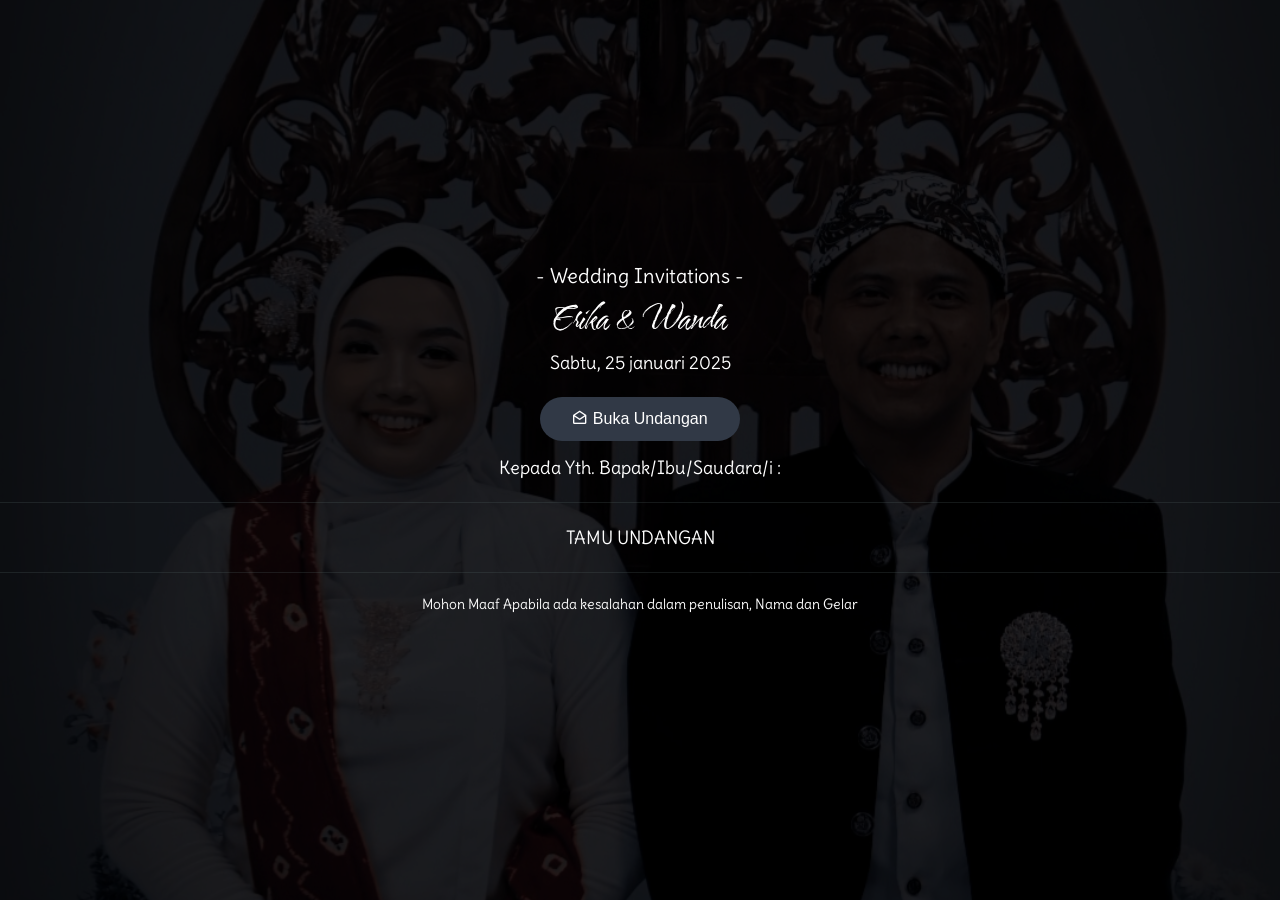
<file: index.html>
<!DOCTYPE html>
<html lang="en">

<head>
    <meta charset="UTF-8">
    <meta name="viewport" content="width=device-width, initial-scale=1.0">
    <link rel="icon" href="assets/img/love.ico">
    <properti meta='og:judul' content='Erika | Wanda' />
    <meta property='og:image' content="assets/img/wanda/prewed_01.jpg" />
    <meta property='og:description' content='Undangan Pernikahan Online' />
    <meta property='og:url' content='di-Undang.github.io/' />
    <properti meta='og:gambar:lebar' konten='500' />
    <properti meta='og:gambar:tinggi' konten='500' />
    <!-- KETIK DI BAWAH INI MUNGKIN: 'situs web' atau 'artikel' atau lihat di https://ogp.me/#types -->
    <meta property="og:type" content='situs web' />
    <!--===============BOXICONS===============-->
    <link rel="stylesheet" href="https://cdn.jsdelivr.net/npm/boxicons@latest/css/boxicons.min.css">
    <link href="https://cdn.jsdelivr.net/npm/bootstrap@5.0.2/dist/css/bootstrap.min.css" rel="stylesheet"
        integrity="sha384-EVSTQN3/azprG1Anm3QDgpJLIm9Nao0Yz1ztcQTwFspd3yD65VohhpuuCOmLASjC" crossorigin="anonymous">
    <!--=============== AOS CDn ===============-->
    <link href="https://unpkg.com/aos@2.3.1/dist/aos.css" rel="stylesheet">
    <!--=============== CSS ===============-->
    <link rel="stylesheet" href="assets/css/style_bw.css">

    <link rel="stylesheet" href="assets/css/img-galery.css"> 
    <link rel="stylesheet" href="assets/css/lightbox.min.css">

    <!-- animasi SBooble   class="bubble-container"
    <link rel="stylesheet" href="assets/css/bubble_kecil.css">  -->

    <!-- <link href="https://cdnjs.cloudflare.com/ajax/libs/lightbox2/2.11.3/css/lightbox.min.css" rel="stylesheet">
<script src="https://cdnjs.cloudflare.com/ajax/libs/lightbox2/2.11.3/js/lightbox.min.js"></script> -->


    <title>Erika & Wanda | Invitations</title>
</head>

<body>
    <audio id="myMusic" src="assets/audio/RioClappy_Bunga_Abadi.mp3">
        Your browser does not support the audio element.
    </audio>
    <!--=============== HEADER ===============-->
    <header class="header" id="header">
        <nav class="nav container">
            <!-- <a href="#" class="nav__logo">Marlon</a> -->
            <div class="nav__menu" id="nav-menu">
                <ul class="nav__list">
                    <li class="nav__item">
                        <a href="#home" class="nav__link active-link">
                            <i class='bx bx-home-alt nav__icon'></i>
                            <span class="nav__name">Beranda</span>
                        </a>
                    </li>

                    <li class="nav__item">
                        <a href="#info" class="nav__link">
                            <i class='bx bx-user nav__icon'></i>
                            <span class="nav__name">Profil</span>
                        </a>
                    </li>

                    <li class="nav__item">
                        <a href="#lokasi" class="nav__link">
                            <i class='bx bx-calendar-heart nav__icon'></i>
                            <span class="nav__name">Acara</span>
                        </a>
                    </li>

                    <li class="nav__item">
                        <a href="#galeri" class="nav__link">
                            <i class='bx bx-image nav__icon'></i>
                            <span class="nav__name">Galeri</span>
                        </a>
                    </li>

                     <li class="nav__item">
                        <a href="#hadiah" class="nav__link">
                            <i class='bx bx-gift nav__icon'></i>
                            <span class="nav__name">Kado</span>
                        </a>
                    </li>
                    <li class="nav__item">
                        <a href="#ucapan" class="nav__link"> 
                            <i class='bx bx-message nav__icon'></i>
                            <span class="nav__name">Ucapan</span>
                        </a>
                    </li>
                </ul>
            </div>
            <!-- 
            <img src="assets/img/perfil.png" alt="" class="nav__img"> -->
        </nav>


        <div class="btn_full_screen">
            <a onclick="setFulllscreenMode()">
                <i id="icon-screen" class='bx bx-fullscreen'></i>
            </a>
        </div>
        <!-- <box-icon name='exit-fullscreen'></box-icon> -->
        <div class="btn_play">
            <a onclick="OnOffMusic();">
                <i id="icon-sound" class='bx bx-pause'></i>
            </a>
        </div>
    </header>

    <!--=============== Opening Cover ===============-->

    <section id="cover">
        <div class="rows">
            <div class="sampul">
                <div class="sampul-bgtrans">
                    <div class="col-12 align-self-center">
                        <div class="">
                            <h5 class="text-center text-white">- Wedding Invitations -</h5>
                        </div>
                        <div class="col-sm-12 align-self-center">
                            <div id="cover_namasambung" class="nama_sambung text-white">Pria & Wanita</div>
                        </div>
                        <div class="col-sm-12 text-center">
                            <p id="cover_tglresepsi"><b>Tgl Resepsi</b></p>
                        </div>
                        <div class="col-sm-12 text-center">
                            <button id="btnCover" href="#home" class="btn-sampul" onclick="cm02OpenUdangan()">
                                <i class="bx bx-envelope-open"></i> Buka
                                Undangan</button>
                        </div>
                        <div class="col-sm-12 text-center mt-2">
                            <P>Kepada Yth. Bapak/Ibu/Saudara/i :</P>
                            <hr>
                            <p class="text-center" id="nama_undangan"><b>TAMU UNDANGAN</b></p>
                            <hr>
                            <p style="font-size: 14px;">Mohon Maaf Apabila ada kesalahan dalam
                                penulisan, Nama dan Gelar</p>
                        </div>
                    </div>
                </div>
            </div>
        </div>
    </section>

    <main id="maintext">
           <!-- <div class="bubble-container">
                 Gelembung akan dihasilkan otomatis oleh CSS 
            </div>-->

        <!--=============== HOME ===============-->
        <section id="home">
            <div class="container">
                <div class="row">
                    <div class="profile">              
                        <div class="profile_content">
                            <p class="text-center"> The Wedding Of </p>   
                            <div class="row">
                                   <div class="col-12 text-center">
                                        <!-- Inisial pertama "I" -->
                                        <h1 id="home_wanitaName"class="txt-nama d-inline">Initial</h1>
                                        <!-- Simbol "&" -->
                                        <h1 class="txt-nama d-inline"><b>&</b></h1>
                                        <!-- Inisial kedua "M" -->
                                        <h1 id="home_PriaName" class="txt-nama d-inline">Initial </h1>
                                   </div>
                            </div>
                            
                            <div class="row col-4  justify-content-center align-items-center col-12 text-center g-2 ">
                                <div class="col-auto">
                                    <div class="">
                                        <h4 id="hari">00</h4>
                                        <p class="fs-6">Hari</p>
                                    </div>
                                </div>
                                <div class="col-auto">
                                    <div class="">
                                        <h4 id="jam">00</h4>
                                        <p class="fs-6">Jam</p>
                                    </div>
                                </div>
                                <div class="col-auto">
                                    <div class="">
                                        <h4 id="menit">00</h4>
                                        <p class="fs-6">Menit</p>
                                    </div>
                                </div>
                                <div class="col-auto">
                                    <div class="">
                                        <h4 id="detik">00</h4>
                                        <p class="fs-6">Detik</p>
                                    </div>
                                </div>
                            </div>

                        </div>
                    </div>
                </div>
            </div>
        </section>

        <!--=============== info===============-->
        <section id="info">
            <div class="container">
                <div class="row text-center">
                    <div class="info">
                        <div class="txt_titel text-white mt-3 mb-5">
                            <h5> بِسْمِ اللّهِ الرَّحْمَنِ الرَّحِيْ </h5>
                            <h4 class="text-center "><b>Assalamu’alaikum Wr. Wb.</b></h4>
                            
                        </div>

                        <!-- info dan foto mempelai -->
                        <div class="card_trans_white" data-aos="fade-up"> 
                            <p class="text-center text_kecil mt-3">
                                Dengan memohon rahmat dan ridho Allah Subhanahu Wa Ta’ala, insyaaAllah kami akan
                                menyelenggarakan acara pernikahan :</p>
                                <hr>
                            <div class="row justify-content-center mt-4 mb-3">
                                <div class="col-sm-12 align-self-center">
                                    <img class="img-responsive mb-4" src="assets/img/erika.jpeg" data-aos="zoom-in">
                                    <h5 id="info_wanitaFullName" class="txt-nama2 ">mempelai wanita</h5>
                                    <p id="info_wanitaOrtu">ortu wanita</p>
                                </div>
                            </div>
                            <div class="row justify-content-center">
                                <div class="col-sm-12 align-self-center">
                                        <div class="horizontal-line-text">
                                            <h1 class="nama_sambung ">&</h1>
                                        </div>
                                </div>
                            </div>
                            <div class="row justify-content-center  mt-4 mb-3">
                                <div class="col-sm-12 align-self-center">
                                    <img class="img-responsive mb-4" src="assets/img/wanda.jpeg" data-aos="zoom-in">
                                    <h5 id="info_priaFullName" class="txt-nama2">mempelai pria</h5>
                                    <p id="info_priaOrtu" class="mt-0">ortu Pria</p>
                                </div>
                            </div>
                            <hr>
                            <!-- Quots -->
                         <div class="row justify-content-center mt-3 p-2">
                                <div class="col-sm-12 align-self-center">
                                    <p class="text-center text_kecil">
                                        “Dan di antara tanda-tanda kekuasaan-Nya ialah Dia menciptakan untukmu
                                        isteri-isteri
                                        dari jenismu sendiri, supaya kamu cenderung dan merasa tenteram kepadanya, dan
                                        dijadikan-Nya diantaramu rasa kasih dan sayang. Sesungguhnya pada yang demikian
                                        itu
                                        benar-benar terdapat tanda-tanda bagi kaum yang berfikir.”

                                    </p>
                                    <p class="text-center mt-2">
                                        <b>Al-Qur’an Surat Ar-Ruum (30:21)</b>
                                    </p>
                                </div>
                            </div>
                        </div> 
                    </div>
                </div>
            </div>
        </section>
        <!--=============== lokasi ===============-->
        <section id="lokasi">
            <div class="container">
                <div class="row">
                    <div class="lokasi">
                        <div class="txt_titel mb-3 mt-3">
                            <h5 class="text-center"><b>Acara Kami</b></h5>
                        </div>
                        <div class="card_trans_white" data-aos="zoom-in">
                            <div class="text-center ">
                                <ul class="list-group ">
                                    <li class="">
                                        <h4> Akad Nikah </h4>
                                        <hr>
                                        <h5 id="lokasi_tglAkad" class="fw-bold"> <i class="bx bx-calendar"></i>tgl akad</h5>
                                        <p id="lokasi_JamAkad"><i class="bx bx-timer "></i> jam akad</p>
                                           <p id="lokasi_AlamatAkad">
                                            alamat lengkap
                                        </p>
                                        <hr>
                                    </li>
                                </ul>
                            </div> 
                        </div>
                        <div class="card_trans_white mt-3" data-aos="zoom-in">
                            <div class="text-center ">
                                <ul class="list-group ">
                                    <li class="">
                                        <h4> Resepsi</h4>
                                        <hr>
                                        <h5 id="lokasi_tglResepsi" class="fw-bold"> <i class="bx bx-calendar"></i> Tgl Resepsi</h5>
                                        <p  id="lokasi_JamResepsi"><i class="bx bx-timer "></i> Pukul : 09.00 WIB s/d Selesai</p>
                                        <p id="lokasi_AlamatRespsi">
                                            alamat lengkap
                                        </p>
                                        <hr>
                                    </li> 
                                </ul>
                            </div> 
                        </div>

                        <div class="card_trans_white mt-3" data-aos="zoom-in">
                            <div class="text-center ">
                                <ul class="list-group "> 
                                    <li class="">
                                        <h5 class="fw-bold">Lokasi</h5>
                                        <p id="lokasi_Alamat">
                                            alamat lengkap
                                        </p>
                                    </li>
                                </ul>
                            </div>
                            <div class="col-sm-12">
                                    <iframe src="https://www.google.com/maps/embed?pb=!1m17!1m12!1m3!1d988.3402933037885!2d110.6095824993856!3d-7.751462758040491!2m3!1f0!2f0!3f0!3m2!1i1024!2i768!4f13.1!3m2!1m1!2zN8KwNDUnMDUuMiJTIDExMMKwMzYnMzQuNyJF!5e0!3m2!1sen!2sid!4v1736577246265!5m2!1sen!2sid" width="600" height="450" style="border:0; width: 100%; height: 300px;" allowfullscreen="" loading="lazy" referrerpolicy="no-referrer-when-downgrade"></iframe>
                            </div>
                        </div>
                    </div>
                </div>
            </div>
        </section>

        <!--=============== Gallery ===============-->
        <section id="galeri">
            <div class="container">
                <div class="row">
                    <div class="galeri">
                        <div class="txt_titel mt-3 mb-5">
                            <h5 class="text-center "><b>Gallery Foto</b></h5>
                        </div>
                        <div class="container">
                            <div id="img_geleri" class="row g-4">

                            </div>     
                        </div>
                    </div>
                </div>
            </div>
        </section>

        <!--=============== Hadiah ===============-->
        <section id="hadiah">
            <div class="container">
                <div class="row ">
                    <div class="galeri">
                        <div class="txt_titel mt-3 mb-5">
                            <h5 class="text-center "><b>Kirim Hadiah</b></h5>
                        </div>

                        <div class=" mt-3" data-aos="zoom-in">
                            <div class="row text-center justify-content-center">
                                <div class="col-sm-12">
                                    <p>Terima kasih atas doa dan restu yang telah anda berikan, 
                                        jika anda ingin mengirimkan kado nikah, silahkan kirim dengan cara dibawah ini.
                                         Sebelumnya, kami mengucapkan banyak terima kasih.
                                    </p>
                                </div>
                            </div>
                        </div>
                        
                        <div class="card_trans_white mt-3 p-2" data-aos="zoom-in">
                            <div class="row text-center justify-content-center txt-dark">
                                <div class="col-sm-12">                                    
                                    <img class="icon_bank" src="./assets/img/bca.png">
                                    <p class="mt-3 fw-bolder">NO.REK: 1660467625, A/N WANDA PRANATA</p>
                                        <hr> 
                                        <div style="display: none;">
                                            <b>No.REK :</b>
                                        <p id="rekening1">1660467625</p> 
                                        </div>
                                        <button class="btn btn-sm btn-copy" data-rekening="rekening1" onclick="salinRekening('rekening1')"><i class='bx bx-copy'></i> Salin Rekening</button>
                                    </p>
                                </div>
                            </div>
                        </div>

                          <div class="card_trans_white mt-3 p-2" data-aos="zoom-in">
                            <div class="row text-center justify-content-center">
                                <div class="col-sm-12">                                    
                                    <img class="icon_bank" src="./assets/img/bca.png">
                                    <p class="mt-3 fw-bolder">NO.REK: 7660438143, A/N ERIKA NURUL CAHYANTI</p>
                                        <hr>                                         
                                        <div style="display: none;">
                                            <b>No.REK :</b>
                                            <p id="rekening2">7660438143</p>  
                                        </div>
                                        <button class="btn btn-sm btn-copy" data-rekening="rekening2" onclick="salinRekening('rekening2')"><i class='bx bx-copy'></i> Salin Rekening</button>
                                    </p>
                                </div>
                            </div>
                        </div>
                    </div>
                </div> 
            </div>
        </section>

        <!--=============== ucapan ===============-->
        <section id="ucapan">
            <div class="container">
                <div class="row ">
                    <div class="galeri">
                        <div class="txt_titel mt-3 mb-5">
                            <h5 class="text-center "><b>Kirim Ucapan</b></h5>
                        </div>

                        <div class="card_trans_white" data-aos="zoom-in">
                                <div id="alertUcapan" style="display:none;">
                                    <div id="alert-version" class="alert alert-success alert-dismissible fade show"
                                        role="alert">
                                        <strong id="namaTamu-alert"></strong>
                                        <p> 😇 Terima kasih Ucapannya ...</p>
                                    </div>
                                </div>
                                <div class="form-group mt-2">
                                    <label class="text-start">Nama</label>
                                    <input type="text" class="form-control" id="inputNama" placeholder="nama"
                                        maxlength="15">
                                </div>
                                 <div class="form-group mt-2">
                                    <label class="text-start">Kehadiran</label>
                                    <select id="inputKehadiran" class="form-select"  >
                                        <option value="Datang">Datang</option>
                                        <option value="Tidak-Datang">Tidak Datang</option> 
                                    </select>
                                </div>
                                <div class="form-group mt-2">
                                    <label class="text-start"> Ucapan </label>
                                    <textarea class="form-control" placeholder="ucapkan" id="inputUcapan" rows="4"
                                        maxlength="100"></textarea>
                                </div>
                            <button id="btn-senducapan" onclick="sendUcapan()" class="btn btn-sm mt-2 btn-copy"><i class='bx bx-send'></i> kirim
                                Ucapan</button>
                        </div>

                        <div class="card_trans_white mt-3" data-aos="zoom-in">
                            <div class="row  ">
                                <div class="col-sm-12">
                                    <b class="text-center"><i class='bx bx-chat'></i> UCAPAN </b>
                                    <p id="total_ucapan">0 Orang</p>
                                    <hr>
                                    <div id="commentBox">
                                        <div id="list-comment">


                                        </div>
                                    </div>
                                </div>
                            </div>
                        </div>

                        <div class="card_trans_white mt-3" data-aos="zoom-in">
                            <div class="row text-center justify-content-center">
                                <div class="col-sm-12">
                                    <p> Tanpa mengurangi rasa hormat, Kami dan keluarga besar mengundang Bapak/Ibu,
                                        Saudara/Saudari sekalian,
                                        untuk menghadari moment bahagia kami, mohon maaf apa bila ada kesalahan dalam
                                        penulisan nama dan gelar, kami ucapkan <br><br>
                                        <hr>
                                        <b>-TERIMA KASIH-</b>
                                    </p>
                                </div>
                            </div>
                        </div>
                     
                        <div class="row  justify-content-center">
                            <div class="col-sm-12">
                                <p class="text-center">
                                    <br>
                                    -Design By :
                                    <a href="https://www.akscoding.com/p/contact-us.html"
                                        class="text-white">AK-Studio -</a>
                                    <br><br> <br><br><br>
                                </p>
                            </div>
                        </div>

                    </div>
                </div>
            </div>
        </section>
    </main>

    <!--=============== AOS JS ===============-->
    <script src="https://unpkg.com/aos@2.3.1/dist/aos.js"></script>
    <!--=============== MAIN JS ===============-->
    <script src="assets/js/main.js"></script>
    <script src="assets/js/lightbox-plus-jquery.min.js"></script>
    <script src="assets/js/lightbox.js"></script>

    <!--=============== Animasi Bubble 
    <script src="./assets/js/bubble_kecil.js"></script> 
     ===============--> 

    <!--=============== Gsheet Api Ucapan ===============--> 
    <script src="./assets/js/comment.js"></script>  
    
</body>

</html>
</file>
<file: assets/css/style_bw.css>
/*=============== GOOGLE FONTS ===============*/
@import url("https://fonts.googleapis.com/css2?family=Open+Sans:wght@400;600&display=swap");
@import url("https://fonts.googleapis.com/css2?family=Water+Brush&display=swap");
@import url("https://fonts.googleapis.com/css2?family=Delius:wght@400;600&display=swap");

/* @font-face {
  font-family: "Great-Vibes";
  src: url('GreatVibes-Regular.TTF');
} */

@font-face {
     font-family: "Hurricane"; /* Nama font yang akan digunakan */
     src: url("../font/Hurricane-Regular.ttf") format("truetype"); /* Format TTF */
     font-weight: normal; /* Berat font: normal, bold, dll */
     font-style: normal; /* Gaya font: normal, italic, dll */
}

/*=============== VARIABLES CSS ===============*/
:root {
     --header-height: 3rem;

     /*========== Colors ==========*/
     --hue: 174;
     --sat: 63%;
     --first-color: #b76a7e;
     --first-color-alt: hsl(var(--hue), var(--sat), 36%);
     --title-color: #d7d7d7;
     --text-color: hsl(var(--hue), 8%, 35%);
     --body-color: hsl(var(--hue), 100%, 99%);
     --container-color: #fff;

     /*========== Font and typography ==========*/
     --body-font: "Delius", sans-serif;
     --h1-font-size: 0.5rem;
     --normal-font-size: 0.938rem;
     --tiny-font-size: 0.625rem;

     /*========== z index ==========*/
     --z-tooltip: 10;
     --z-fixed: 100;
}

@media screen and (min-width: 968px) {
     :root {
          --h1-font-size: 2.25rem;
          --normal-font-size: 1rem;
     }
}

/*=============== BASE ===============*/
* {
     box-sizing: border-box;
     padding: 0;
     margin: 0;
}

html {
     scroll-behavior: smooth;
}

body {
     /* margin: var(--header-height) 0 0 0; */
     background-color: #cdcdcd;
     margin: 0 0 0 0;
     font-family: var(--body-font);
     font-size: var(--normal-font-size);
     /* background-color: var(--body-color); */
     color: var(--text-color);
     /* hide horixontal scrrollbar */
     overflow-x: hidden;
     /* hide Vertical scrrollbar */
     /* overflow-y: hidden; */
}

ul {
     list-style: none;
}

a {
     text-decoration: none;
}

img {
     max-width: 100%;
     height: auto;
}

/*=============== REUSABLE CSS CLASSES ===============*/
.section {
     padding: 0;
     /* padding: 0.5rem 0 2rem; */
     /* border: #fde8e8 solid 5px; */
}

.section__title {
     /* font-size: var(--h1-font-size); */
     /* color: var(--title-color); */
     font-size: 22px;
     text-align: center;
     /* margin-bottom: 1.5rem; */
}

.section__height {
     height: 100vh;
}

/*=============== LAYOUT ===============*/
.container-a {
     max-width: 968px;
     margin-left: 1rem;
     margin-right: 1rem;
     background-color: aqua;
}

/*=============== HEADER ===============*/
.header {
     position: fixed;
     top: 0;
     left: 0;
     width: 100%;
     background-color: var(--container-color);
     z-index: var(--z-fixed);
     transition: 0.4s;
}

/*=============== NAV ===============*/

.btn_full_screen {
     position: fixed;
     width: 35px;
     height: 35px;
     bottom: 24%;
     right: 25%;
     font-size: 25px;
     color: #cdd3de;
     border-radius: 50%;
     background-color: #464f63;
     box-shadow: 0 -1px 12px hsla(var(--hue), var(--sat), 15%, 0.15);
     padding: 2px 2px 2px 4px;
     align-content: center;
     transition: 0.4s;
}

.btn_play {
     position: fixed;
     width: 35px;
     height: 35px;
     bottom: 15%;
     right: 25%;
     font-size: 25px;
     color: #cdd3de;
     border-radius: 50%;
     background-color: #464f63;
     box-shadow: 0 -1px 12px hsla(var(--hue), var(--sat), 15%, 0.15);
     padding: 2px 2px 2px 4px;
     align-content: center;
     transition: 0.4s;
}

.nav {
     position: fixed;
     width: 50%;
     bottom: 0;
     left: 0;
     right: 0;
     background-color: #424a5d;
     box-shadow: 0 -1px 12px hsla(var(--hue), var(--sat), 15%, 0.15);
     height: 50px;
     padding: 10px;
     display: grid;
     align-content: center;
     transition: 0.4s;
}

.nav__img {
     width: 32px;
     border-radius: 50%;
}

.nav__logo {
     color: var(--title-color);
     font-weight: 600;
}

.nav__list,
.nav__link {
     display: flex;
}

.nav__link {
     flex-direction: column;
     align-items: center;
     row-gap: 4px;
     color: var(--title-color);
     font-weight: 600;
}

.nav__list {
     justify-content: space-around;
     width: 100%;
     margin-left: -20px;
     margin-bottom: -5px;
}

.nav__name {
     font-size: var(--tiny-font-size);
     /* display: none;*/
     /* Minimalist design, hidden labels */
}

.nav__icon {
     font-size: 1.5rem;
}

/*Active link*/
.active-link {
     /* position: relative;
  color: var(--first-color);
  transition: .3s; */
     color: var(--first-color);
     border-bottom: #d1cdce solid 3px;
     transition: 0.9s;
}

/* Minimalist design, active link */
.active-link::before {
     content: "";
     position: absolute;
     bottom: -0.5rem;
     width: 4px;
     height: 4px;
     background-color: var(--first-color);
     border-radius: 50%;
}

/*=============== NAV ===============*/
/* #homes {
  background-repeat: no-repeat;
  background-image: url('/assets/img/bg-01.png');
  background-size: 100% 100%;
} */

.txt_titel {
     font-weight: 200;
     font-style: normal;
     font-size: 24px;
}

.txt_titel_pink {
     margin-top: 25px;
     color: #93514e;
     font-size: 24px;
}

.txt_titel_white {
     margin-top: 25px;
     color: #fdf2e6;
     font-size: 24px;
}

.txt_sambung {
     font-family: "Great Vibes";
}

.txt_sambung h1 {
     font-size: 32px;
}

.txt_sambung h2 {
     font-size: 28px;
}

.txt_sambung h3 {
     font-size: 24px;
}

.nama_sambung {
     font-family: "Water Brush";
     font-size: 32px;
     text-align: center;
     animation: zoom-in-out 3s ease infinite;
}

.text_kecil {
     font-size: 14px;
}

.txt-nama {
     font-family: "Hurricane";
     font-style: normal;
     letter-spacing: -0.04em;
     /* text-shadow: rgba(0, 0, 0, 0.24) 0px 3px 8px; */
     color: #ffffff;
     font-size: 3rem; /* Sesuaikan ukuran font sesuai kebutuhan */
}

.text-dan {
     font-style: italic;
     letter-spacing: -0.03em;
     color: #ffffff;
     font-size: 3rem; /* Ukuran yang sama dengan txt-nama */
     font-weight: bold;
}
.d-inline {
     display: inline-block; /* Agar elemen-elemen tersebut berada dalam satu baris */
     margin: 0 5px; /* Memberikan jarak kecil antar inisial dan simbol */
}

.txt-nama2 {
     font-weight: 300;
     font-style: normal;
     font-size: 28px;
     letter-spacing: -0.02em;
     -webkit-font-smoothing: antialiased;
}

.icon_haeart {
     font-weight: 700;
     font-style: normal;
     font-size: 32px;
}

.sampul {
     background-color: #933f55;
     position: fixed;
     left: 0px;
     right: 0px;
     top: 0;
     bottom: 0;
     width: 100%;
     background-image: url("../img/bg_cover.jpg");
     background-repeat: no-repeat;
     background-size: cover; /* Menyesuaikan gambar latar belakang agar memenuhi seluruh layar */
     background-position: center center; /* Memposisikan gambar agar tetap di tengah */
}

.sampul-bgtrans {
     background-color: rgba(0, 0, 0, 0.822);
     left: 0px;
     right: 0px;
     width: 100%;
     height: 100vh;
     text-align: center;
     display: flex;
     justify-content: center;
     align-items: center;
}

.sampul h1 {
     padding: 5px;
     font-family: "Great-Vibes";
     font-size: 42px;
     color: #fff;
}

.sampul h2 {
     padding: 15px;
     font-size: 22px;
     color: #fff;
}

.sampul p {
     padding: 5px;
     font-size: 18px;
     color: #fff;
}

.btn-sampul {
     background-color: #313946;
     border: none;
     color: #fff;
     padding: 10px 32px;
     text-align: center;
     text-decoration: none;
     display: inline-block;
     font-family: Arial, Helvetica, sans-serif;
     font-size: 16px;
     border-radius: 25px;
}

.profile {
     width: 50%;
     min-height: 85vh;
     margin: 0 auto;
     padding: 15px;
     background-image: url("../img/bg_cover2.jpg"); /* Tambahkan gambar di sini */
     background-size: cover; /* Gambar menutupi elemen */
     background-position: center; /* Posisikan gambar di tengah */
     background-repeat: no-repeat; /* Jangan ulangi gambar */

     display: flex;
     justify-content: center;
     align-items: center;
}

.profile_content {
     position: absolute; /* Posisi absolut untuk mengatur posisi relatif terhadap parent */
     bottom: 75px; /* Posisikan di bagian bawah */
     width: 45%; /* Lebar penuh */
     background: linear-gradient(
          to top,
          /* Gradien bergerak dari bawah ke atas */ rgba(0, 0, 0, 0.947),
          /* Bagian bawah lebih gelap */ rgba(67, 67, 67, 0)
               /* Bagian atas transparan */
     );
     color: #e7e6e6; /* Warna teks */
     padding: 10px; /* Jarak padding */
     text-align: center; /* Pusatkan teks */
}
.profile_initial {
     padding: 10px;
     border-radius: 50%;
     margin-top: 50px; /* optional, untuk memberi ruang di atas */
     margin-bottom: 150px; /* optional, untuk memberi ruang di atas */
}

.info {
     width: 50%;
     min-height: 95vh;
     margin: 0 auto;
     background-color: #313946; /* Warna latar belakang jika gambar tidak dimuat */
     background-image: linear-gradient(
               rgba(49, 57, 70, 0.7),
               rgba(49, 57, 70, 0.7)
          ),
          url("../img/bg_dongker.jpg"); /* Ganti dengan path gambar Anda */
     background-size: cover; /* Gambar menutupi seluruh elemen */
     background-position: center; /* Posisikan gambar di tengah */
     background-repeat: no-repeat; /* Hindari pengulangan gambar */
     padding: 25px;
}
/* Untuk Tulisan ada garis kiri dan kanan horizontal */
.horizontal-line-text {
     display: flex;
     align-items: center;
     justify-content: center;
     text-align: center;
     position: relative;
}

.horizontal-line-text::before,
.horizontal-line-text::after {
     content: "";
     width: 50px; /* Set panjang garis */
     height: 1px;
     background-color: black;
     margin: 0 10px;
}

.horizontal-line-text span {
     padding: 0 10px;
}
/* Untuk Tulisan ada garis kiri dan kanan horizontal */

.info img {
     width: 25%;
     height: 200px;
     border-radius: 10px; /* Membuat sudut melengkung */
     box-shadow: 0 4px 8px rgba(0, 0, 0, 0.2); /* Menambahkan bayangan lembut */
     object-fit: cover; /* Gambar di-crop agar memenuhi elemen tanpa distorsi */
     object-position: center; /* Fokus gambar di tengah */
     transition: transform 0.3s ease, box-shadow 0.3s ease; /* Efek animasi saat interaksi */
     box-shadow: 0 6px 12px rgba(0, 0, 0, 0.3); /* Perkuat bayangan saat di-hover */
}

.quotes-info {
     background-color: #2d0402;
     color: #d7d7d7;
}

.card_trans_white {
     background-color: #f5f5f5;
     color: #2c2c2c;
     height: auto;
     border-radius: 10px;
     padding: 20px;
     box-shadow: rgba(0, 0, 0, 0.24) 0px 3px 8px;
}

.card_trans_pink {
     background-color: rgba(255, 145, 204, 0.242);
     height: auto;
     border-radius: 5%;
     padding: 20px;
     box-shadow: rgba(0, 0, 0, 0.24) 0px 3px 8px;
}

.card_counter {
     color: #67302d;
}

.lokasi {
     width: 50%;
     margin: 0 auto;
     background-color: #464f63;
     padding: 25px;
     color: #ffffff;
}

.galeri {
     width: 50%;
     height: auto;
     margin: 0 auto;
     color: #e3e3e3;
     background-color: #313946;
     padding: 25px;

     background-image: url("../img/bawah.png"); /* Gambar background */
     background-repeat: no-repeat; /* Jangan ulangi gambar */
     background-size: 100%; /* Ukuran gambar 35% dari elemen */
     background-position: bottom center; /* Posisi gambar di bawah tengah */
}

.ucapan {
     width: 50%;
     min-height: 100vh;
     margin: 0 auto;
     color: #933f55;
     background-color: #e5a19d;
     padding: 25px;
     background-position: top 0px left 0px, top 0px right 0px;
     background-image: url("../img/bg_top_left.png"),
          url("../img/bg_top_right.png");
     background-repeat: no-repeat;
     background-size: 35%;

     /* background-color: #8a86b9; */
}

.list_comment {
     background-color: #b76a7e;
     padding: 5px;
     width: 100%;
     max-height: 500px;
     overflow-y: scroll;
}

/* Change background header */
.scroll-header {
     box-shadow: 0 1px 12px hsla(var(--hue), var(--sat), 15%, 0.15);
}

.icon_bank {
     background: #fff;
     padding: 5px;
     max-width: 50%; /* Membuat gambar responsif */
     height: auto; /* Menjaga proporsi gambar */
     display: block; /* Menghindari ruang kosong di bawah gambar */
     margin: 0 auto; /* Pusatkan gambar jika diperlukan */
}

.btn-copy {
     background: #464f63;
     color: #fff;
}

/*=============== card Comentar===============*/
#commentBox {
     max-height: 400px; /* Tinggi maksimal kotak */
     overflow-y: auto; /* Scroll vertikal */
     padding: 5px; /* Spasi dalam kotak */
}

/* Scrollbar styling */
#commentBox::-webkit-scrollbar {
     width: 8px; /* Lebar scrollbar */
     background-color: #f0f0f0; /* Latar belakang scrollbar */
}

#commentBox::-webkit-scrollbar-thumb {
     background-color: #aaa; /* Warna thumb scrollbar */
     border-radius: 4px; /* Sudut thumb scrollbar */
}

#commentBox::-webkit-scrollbar-thumb:hover {
     background-color: #888; /* Warna thumb saat hover */
}

/* Card untuk setiap komentar */
.comment-card {
     display: flex;
     flex-direction: column; /* Vertikal agar komentar dan ucapan terpisah */
     align-items: flex-start;
     border: 1px solid #ddd;
     border-radius: 8px;
     padding: 10px;
     background-color: #f9f9f9;
     box-shadow: 0 2px 4px rgba(0, 0, 0, 0.1);
}

/* Kolom kiri: Ikon pengguna */
.comment-left {
     display: flex;
     width: 100%;
     flex-direction: row;
     align-items: center;
     border-bottom: solid 1px #b4b4b4;
}

/* Ikon pengguna */
.comment-icon {
     flex: 0 0 50px; /* Ukuran tetap */
     display: flex;
     justify-content: center;
     align-items: center;
     margin-right: 10px; /* Spasi antara foto dan teks */
}

.comment-icon img {
     width: 40px; /* Ukuran foto lebih kecil */
     height: 40px;
     border-radius: 50%;
     background-color: #ccc;
     object-fit: cover;
}

/* Kolom kanan: Teks komentar */
.comment-content {
     display: flex;
     flex-direction: column;
     flex: 1; /* Kolom ini mengisi ruang yang tersisa */
}

.comment-content .name {
     font-size: 0.9rem;
     font-weight: bold;
     color: #333;
}

.comment-content .datetime {
     font-size: 0.8rem;
     color: #666;
     margin-top: 2px;
}

.comment-content .badge {
     margin-left: 5px;
}

/* Kolom untuk ucapan (message) */
.message-container {
     margin-top: 1px; /* Spasi antara info dan ucapan */
}

.message {
     font-size: 0.95rem;
     color: #444;
     line-height: 1.4;
     padding: 5px 0;
}
/*=============== edn  card Comentar ===============*/

/*=============== MEDIA QUERIES ===============*/

/* max-width */
@media screen and (max-width: 767px) {
     a {
          text-decoration: none;
     }

     .nav__menu {
          position: fixed;
          bottom: 0;
          left: 0;
          background-color: var(--container-color);
          box-shadow: 0 -1px 12px hsla(var(--hue), var(--sat), 15%, 0.15);
          width: 100%;
          height: 4rem;
          /* padding: 0 1rem; */
          display: grid;
          align-content: center;
          border-radius: 1.25rem 1.25rem 0 0;
          transition: 0.4s;
     }

     .btn_play {
          right: 5%;
          bottom: 10%;
     }

     .btn_full_screen {
          right: 5%;
          bottom: 15%;
     }

     .sampul {
          background-image: url("../img/bg_cover.jpg");
          background-repeat: no-repeat;
          background-position: center;
          background-attachment: fixed;
          webkit-background-size: cover;
          -moz-background-size: cover;
          -o-background-size: cover;
          background-size: cover;
          height: 100%;
          width: 100%;
     }

     .profile {
          /* background-image: url('../img/bg_flowerMbl.jpg');
    background-repeat: no-repeat;
    background-position: center;
    background-size: 100% 100%; */
          width: 100%;
          padding: 15px;
     }
     .profile_content {
          width: 100%; /* Lebar penuh */
     }
     .info {
          width: 100%;
          padding: 15px;
     }

     .lokasi {
          width: 100%;
          padding: 15px;
     }

     .galeri {
          width: 100%;
          padding: 15px;
     }

     .ucapan {
          width: 100%;
          padding: 15px;
     }

     .card_trans_pink {
          border-radius: 10px;
     }

     .card_trans_white {
          border-radius: 10px;
     }
}

/* For small devices */
/* Remove if you choose, the minimalist design */
@media screen and (max-width: 320px) {
     .nav__name {
          display: none;
     }

     .btn_play {
          right: 5%;
          bottom: 10%;
     }

     .btn_full_screen {
          right: 5%;
          bottom: 15%;
     }

     .profile {
          width: 100%;
          padding: 15px;
     }
     .profile_content {
          width: 100%; /* Lebar penuh */
     }

     .info {
          width: 100%;
          padding: 15px;
     }

     .lokasi {
          width: 100%;
          padding: 15px;
     }

     .galeri {
          width: 100%;
          padding: 15px;
     }

     .card_trans_pink {
          border-radius: 10px;
     }

     .card_trans_white {
          border-radius: 10px;
     }
}

/* Atur agar tidak ada kolom yang menjadi 1 */
@media (max-width: 576px) {
     .col-sm-6 {
          flex: 0 0 auto;
          width: 50%; /* Paksa minimal 2 kolom pada layar kecil */
     }
}
/* For medium devices */
@media screen and (min-width: 576px) {
     .nav__list {
          justify-content: center;
          column-gap: 3rem;
     }

     /* .sampul {
    background-image: url("../img/bgku.jpg");
    background-position: bottom;
    background-repeat: no-repeat;
    display: block;
    width: 100%;
    background-size: 150% 100%;
  } */
}

@media screen and (min-width: 767px) {
     body {
          margin: 0;
     }

     .section {
          padding: 0rem 0 2rem;
     }

     .nav {
          height: calc(var(--header-height) + 1.5rem);
          /* 4.5rem */
     }

     .nav__img {
          display: none;
     }

     .nav__name {
          font-size: var(--normal-font-size);
          /* display: block; */
          /* Minimalist design, visible labels */
     }

     .nav__link:hover {
          color: var(--first-color);
     }

     /* First design, remove if you choose the minimalist design */
     .active-link::before {
          content: "";
          position: absolute;
          bottom: -0.75rem;
          width: 4px;
          height: 4px;
          background-color: var(--first-color);
          border-radius: 50%;
     }

     /* Minimalist design */
     .active-link::before {
          bottom: -0.75rem;
     }
}

/* For large devices */
@media screen and (min-width: 1024px) {
     .container-a {
          margin-left: auto;
          margin-right: auto;
     }
}

/* *************************** animation ******************** */
.slide-top {
     -webkit-animation: slide-top 1s cubic-bezier(0.25, 0.46, 0.45, 0.94) both;
     animation: slide-top 1s cubic-bezier(0.25, 0.46, 0.45, 0.94) both;
}

/* ----------------------------------------------
 * Generated by Animista on 2023-6-9 21:12:38
 * Licensed under FreeBSD License.
 * See http://animista.net/license for more info. 
 * w: http://animista.net, t: @cssanimista
 * ---------------------------------------------- */

/**
 * ----------------------------------------
 * animation slide-top
 * ----------------------------------------
 */
@-webkit-keyframes slide-top {
     0% {
          -webkit-transform: translateY(0);
          transform: translateY(0);
     }

     100% {
          -webkit-transform: translateY(-900px);
          transform: translateY(-900px);
          display: none;
     }
}

@keyframes slide-top {
     0% {
          -webkit-transform: translateY(0);
          transform: translateY(0);
     }

     100% {
          -webkit-transform: translateY(-900px);
          transform: translateY(-900px);
          display: none;
     }
}

@keyframes zoom-in-out {
     0% {
          transform: scale(1, 1);
     }

     50% {
          transform: scale(1.5, 1.5);
     }

     100% {
          transform: scale(1, 1);
     }
}

/* *************************** animation ******************** */
</file>
<file: assets/css/img-galery.css>
#gallery {
    column-count: 4;
    column-gap: 20px;
}

#gallery img {
    width: 100%;
    height: auto;
    margin: 4% auto;
    box-shadow: -3px 5px 15px #000;
    cursor: pointer;
    transition: all 0.2s;
}

@media (max-width:1200px) {
    #gallery {

        column-count: 3;

        column-gap: 20px;
    }
}

@media (max-width:800px) {
    #gallery {

        column-count: 2;

        column-gap: 20px;
    }
}

@media (max-width:600px) {
    #gallery {

        column-count: 1;
    }
}
</file>
<file: assets/css/bubble_kecil.css>
.bubble {
     position: absolute;
     top: -50px;
     background: rgba(20, 10, 35, 0.7);
     border-radius: 50%;
     animation: bubbleAnimation 8s ease-in infinite;
}
.bubble-container::after {
     content: "";
     position: absolute;
     top: 0;
     left: 0;
     width: 100%;
     height: 100%;
     z-index: -1;
}

/* Bubble styling */
@keyframes bubbleAnimation {
     0% {
          transform: translateY(0) scale(0.5);
          opacity: 1;
     }
     100% {
          transform: translateY(100vh) scale(1.2); /* Bubble bergerak ke bawah */
          opacity: 0; /* Menghilang di akhir */
     }
}

.bubble-container {
     position: relative;
}

.bubble-container .bubble {
     position: absolute;
     bottom: -50px;
     background: rgba(16, 11, 51, 0.411);
     border-radius: 50%;
     animation: bubbleAnimation 8s ease-in infinite;
     pointer-events: none;
}

/* Randomize sizes and positions */
.bubble-container .bubble:nth-child(1) {
     width: 20px;
     height: 20px;
     left: 10%;
     animation-duration: 7s;
     animation-delay: 0s;
}

.bubble-container .bubble:nth-child(2) {
     width: 15px;
     height: 15px;
     left: 30%;
     animation-duration: 5s;
     animation-delay: 1s;
}

.bubble-container .bubble:nth-child(3) {
     width: 25px;
     height: 25px;
     left: 50%;
     animation-duration: 8s;
     animation-delay: 2s;
}

.bubble-container .bubble:nth-child(4) {
     width: 10px;
     height: 10px;
     left: 70%;
     animation-duration: 6s;
     animation-delay: 3s;
}

.bubble-container .bubble:nth-child(5) {
     width: 30px;
     height: 30px;
     left: 90%;
     animation-duration: 9s;
     animation-delay: 4s;
}
</file>
